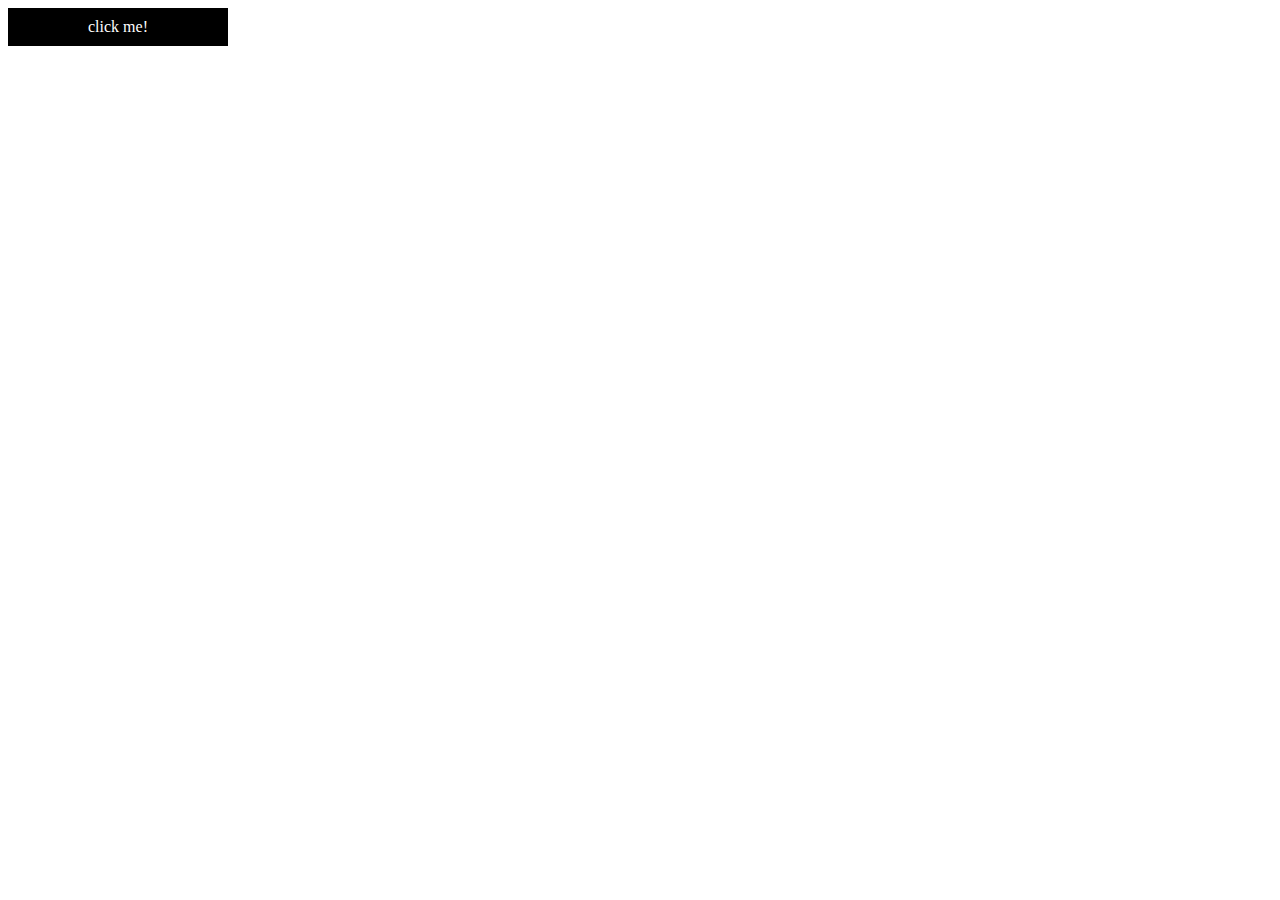
<file: 02-jquery-popup.html>
<!DOCTYPE html>
<html lang="en">
  <head>
    <link rel="stylesheet" href="css/style.css"/>
    <script src="js/jquery.js"></script>
    <script>
      $(document).ready( function() {

        $("#btn").click( function() {
            $(".window").fadeToggle()
        })

      })    
    </script>
  </head>
  <body>
     <div id="btn" class="button">click me!</div>
     <div  class="window">This is a window</div>
  </body>
</html>
</file>
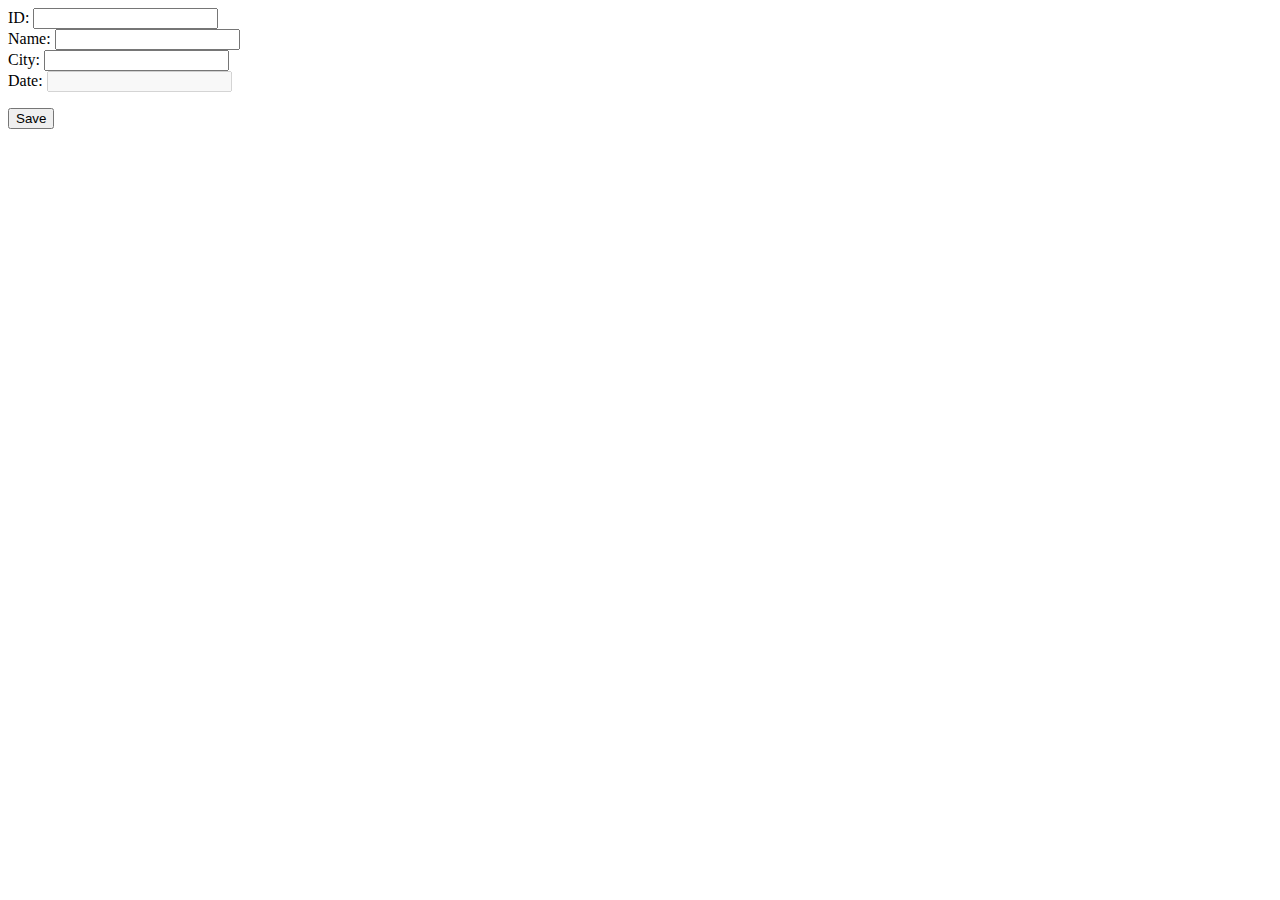
<file: 04-jquery-form.html>
<html>
  <head>
    <link rel="stylesheet" href="css/style.css"/>
    <script src="js/jquery.js"></script>
    <script>
      $(document).ready( function() {
            $("#save").click( function() {
                
                const data = {
                    id: $("#id").val(),
                    name: $("#name").val().toUpperCase(),
                    city: $("#city").val()
                }

                $.ajax({
                  url: "https://api.dev-master.ninja/js/form",
                  method: "POST",
                  data: data,
                  success: function(result) {
                    $("#name").val(result.form_data.name)
                    $("#date").val(result.date)
                    console.log(result)
                }
                })
                
            })
      }) 
    </script>
</head>
<body>
    <form id="form">
        ID: <input type="text" name="id" id="id"><br>
        Name: <input type="text" id="name"><br>
        City: <input type="text" id="city"><br>
        Date: <input type="text" disabled id="date"><br>
    </form>
    <button id="save">Save</button>
  </body>
</html>
</file>
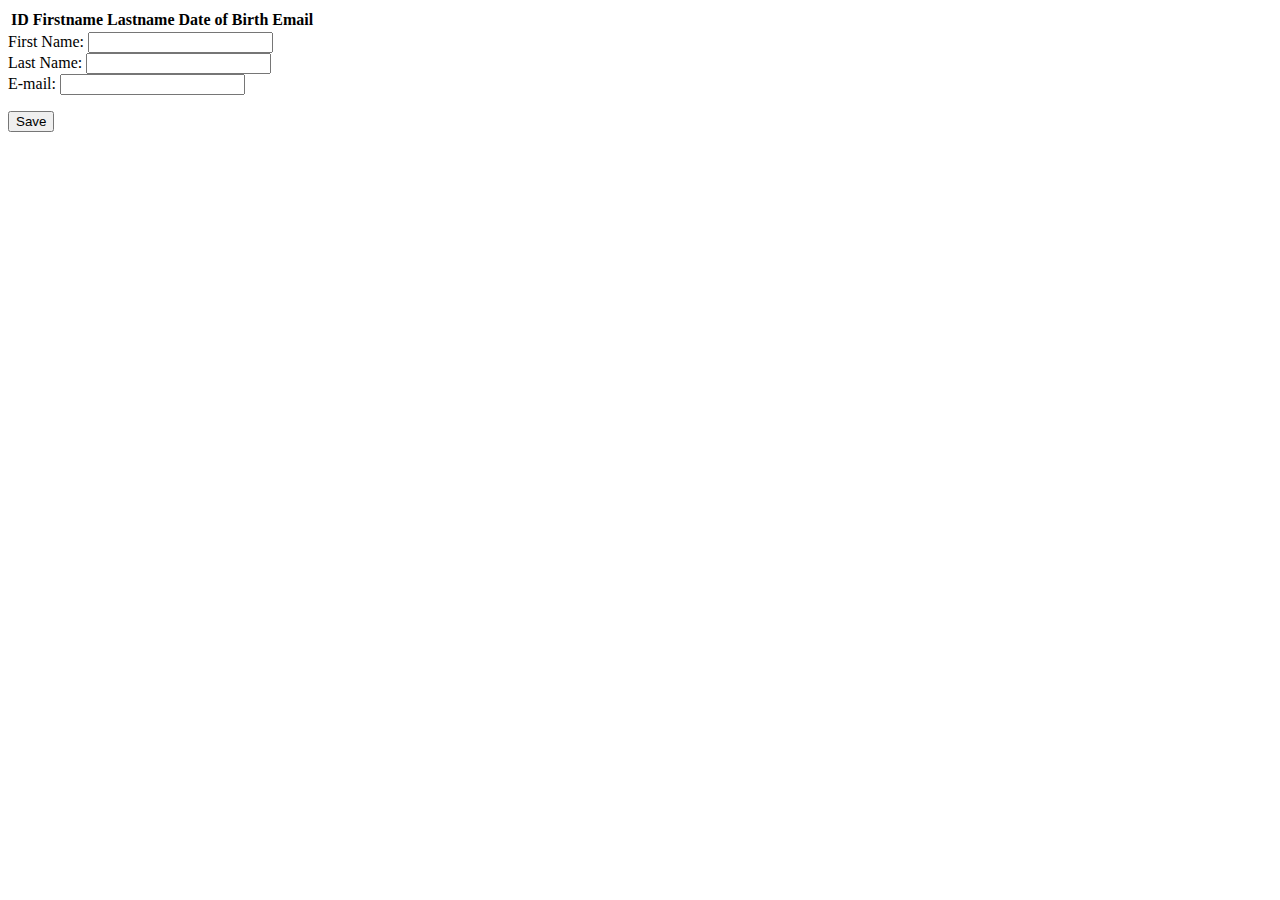
<file: 06-jquery-datatables.html>
<html>
  <head>
      <title>Dynamic Table</title>
      <link rel="stylesheet" href="./css/style.css" /> 
      <link rel="stylesheet" href="//cdn.datatables.net/1.13.1/css/jquery.dataTables.min.css" /> 
      <script src="./js/jquery.js"></script>
      <script src="//cdn.datatables.net/1.13.1/js/jquery.dataTables.min.js"></script>
     
      <script>
        $(document).ready( function() {
          

          const dTable = $("#theBeatles").DataTable({
            ajax: "https://api.dev-master.ninja/js/beatles", 
            columns: [
                  { data: "id"},
                  { data: "firstname" }, 
                  { data: "lastname"},                        
                  { data: "dateOfBirth"},
                  { data: "email" }
              ] 
            })

        $("#save").click( function(){
                //adds another person
            const info = {
                firstname: $("#firstname").val(),
                lastname: $("#lastname").val(),
                email: $("#email").val()
                }   
            $.ajax({
                  url: "https://api.dev-master.ninja/js/person/save",
                  method: "POST",
                  data: info,
                })
            
            
            dTable.ajax.reload()
        })
    })
      </script>
  </head>
  <body>
      <table id="theBeatles"
             class="display nowrap dataTable dtr-inline collapsed">
          <thead>
            <th>ID</th>
            <th>Firstname</th>
            <th>Lastname</th>
            <th>Date of Birth</th>
            <th>Email</th>
          </thead>
          <tbody> 
          </tbody>
      </table>
      <form id="form">
        First Name: <input type="text" id="firstname"><br>
        Last Name: <input type="text" id="lastname"><br>
        E-mail: <input type="text" id="email"><br>
    </form>
    <button id="save">Save</button>
  </body>
</html>
</file>
<file: css/style.css>
/* css/style.css */
.button {
    padding: 10px;
    width: 200px;
    font-size: 16px;
    background-color: #000;
    color: #FFF;
    cursor: pointer;
    text-align: center;
    transition: all ease 0.4s;
}
.button:hover {
    background-color: #CCC;
}
.window {
    width: 600px;
    height: 200px;
    background-color: #F00;
    display: none;
}
</file>
